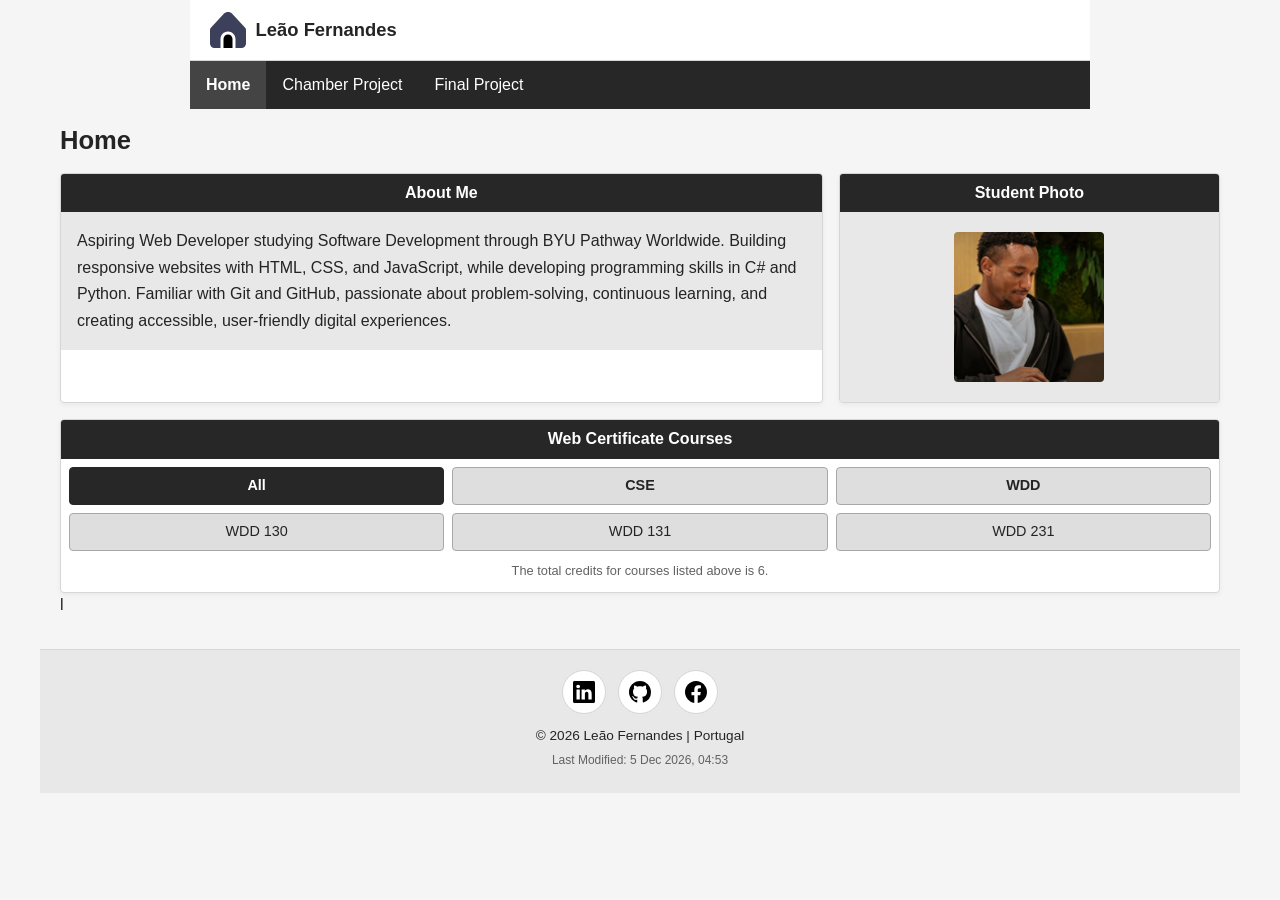
<file: index.html>
<!DOCTYPE html>
<html lang="en">

<head>
    <meta charset="UTF-8">
    <meta name="viewport" content="width=device-width, initial-scale=1.0">

    <title>Course Home Page | Leão Fernandes</title>
    <meta name="description"
        content="Explore Leão Fernandes's web development coursework, projects, and student portfolio.">
    <meta name="author" content="Leão Fernandes">

    <link rel="stylesheet" href="./styles/normalize.css">
    <link rel="stylesheet" href="./styles/base.css">
    <link rel="stylesheet" href="./styles/larger.css">

    <link rel="shortcut icon" href="./images/favicon.ico" type="image/x-icon">

    <meta property="og:title" content="Apple">
    <meta property="og:description"
        content="Discover the innovative world of Apple and shop everything iPhone, iPad, Apple Watch, Mac, and Apple TV, plus explore accessories, entertainment, and expert device support.">
    <meta property="og:url" content="https://www.apple.com/">
    <meta property="og:locale" content="en_US">
    <meta property="og:image"
        content="https://www.apple.com/ac/structured-data/images/open_graph_logo.png?202110180743">
    <meta property="og:type" content="website">
    <meta property="og:site_name" content="Apple">

    <script src="./scripts/base.js" defer></script>
</head>

<body>
    <header class="site-header">
        <a class="site-brand" href="./index.html" aria-label="Home">
            <img src="./images/home.svg" alt="" width="512" height="512">
            <span>Leão Fernandes</span>
        </a>

        <button id="ham-btn" class="hamburguer" type="button" aria-label="Toggle navigation" aria-controls="nav-bar"
            aria-expanded="false"></button>
    </header>

    <nav id="nav-bar" class="navigation" aria-label="Main navigation">
        <ul>
            <li class="current">
                <a href="./index.html" aria-current="page">Home</a>
            </li>
            <li>
                <a href="#">Chamber Project</a>
            </li>
            <li>
                <a href="#">Final Project</a>
            </li>
        </ul>
    </nav>

    <main>
        <h1>Home</h1>

        <div class="sections">

            <section class="card aboutMe">
                <h2>About Me</h2>

                <div class="card-content">
                    <p>
                        Aspiring Web Developer studying Software Development
                        through BYU Pathway Worldwide. Building responsive
                        websites with HTML, CSS, and JavaScript, while
                        developing programming skills in C# and Python.
                        Familiar with Git and GitHub, passionate about
                        problem-solving, continuous learning, and creating
                        accessible, user-friendly digital experiences.
                    </p>
                </div>
            </section>

            <section class="card photo">
                <h2>Student Photo</h2>

                <div class="photo-content">
                    <img src="./images/profile.png" alt="Portrait of Leão Fernandes" width="300" height="300">
                </div>
            </section>

            <section class="card courses">
                <h2>Web Certificate Courses</h2>

                <div class="course-content">
                    <div class="course-filters">
                        <button type="button" class="active" data-filter="all" aria-pressed="true">All</button>

                        <button type="button" data-filter="cse" aria-pressed="false">CSE</button>

                        <button type="button" data-filter="wdd" aria-pressed="false">WDD</button>
                    </div>

                    <div class="course-list">
                        <button type="button" data-category="wdd">
                            WDD 130
                        </button>

                        <button type="button"  id="wdd131" data-category="wdd">
                            WDD 131
                        </button>

                        <button type="button" data-category="wdd">
                            WDD 231
                        </button>
                    </div>

                    <p class="course-credits">
                        The total credits for courses listed above is 6.
                    </p>
                </div>
            </section>

        </div>
        <dialog id="course-details">
        </dialog>l
    </main>

    <footer class="site-footer">
        <div class="icons">
            <a href="#" aria-label="LinkedIn profile">
                <img src="./images/linkedin.svg" alt="" width="22" height="22">
            </a>

            <a href="#" aria-label="GitHub profile">
                <img src="./images/github.svg" alt="" width="22" height="22">
            </a>

            <a href="#" aria-label="X profile">
                <img src="./images/facebook.svg" alt="" width="22" height="22">
            </a>
        </div>

        <p class="copyright">
            © <span id="currentyear"></span>
            Leão Fernandes | Portugal
        </p>

        <p id="lastModified" class="last-modified"></p>
    </footer>
</body>

</html>
</file>
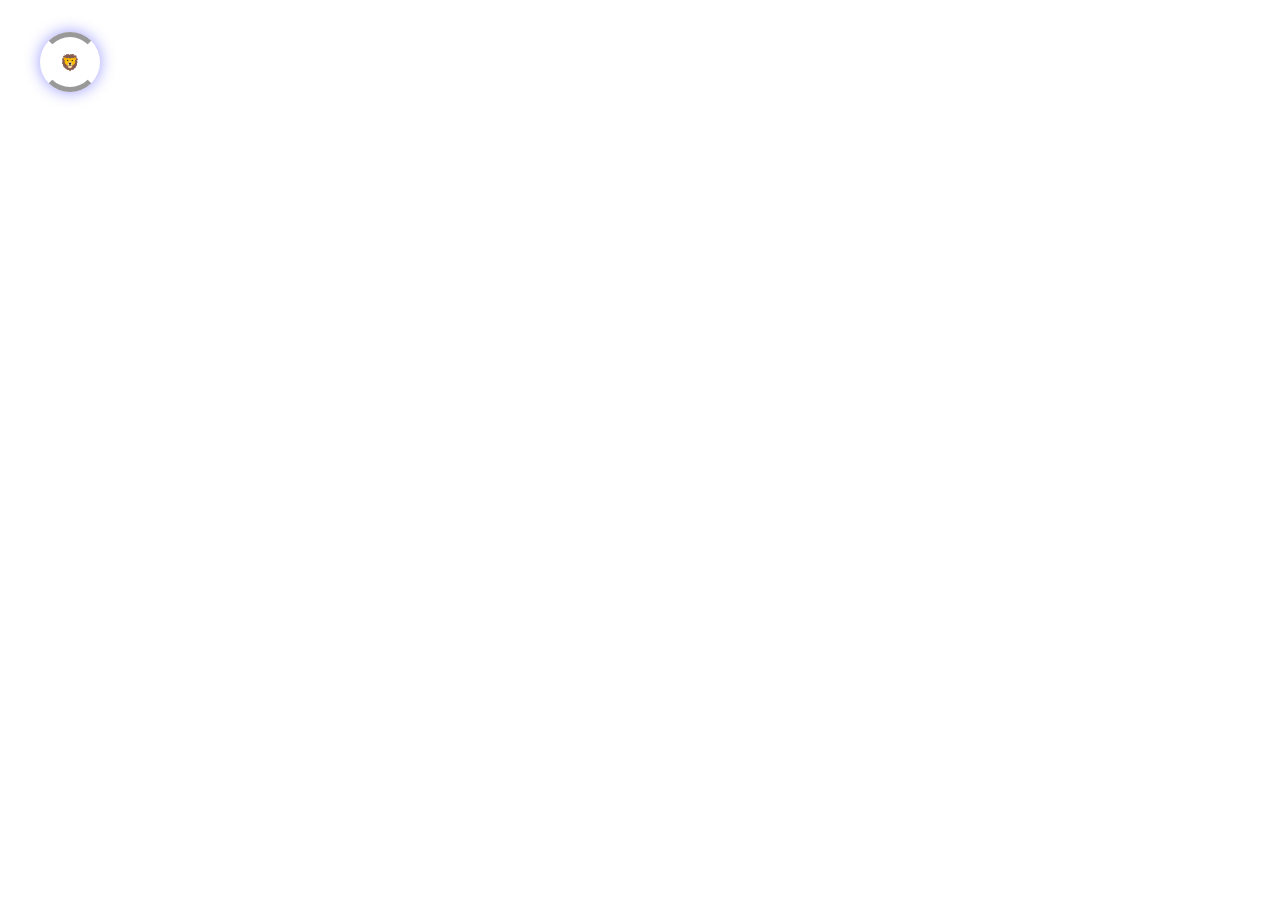
<file: week04/index.html>
<!DOCTYPE html>
<html lang="en">
<head>
    <meta charset="UTF-8">
    <meta name="viewport" content="width=device-width, initial-scale=1.0">
    <title>Document</title>
    <link rel="stylesheet" href="base.css">
</head>
<body>
    <main>
        <div class="loader"></div>
    </main>
</body>
</html>
</file>
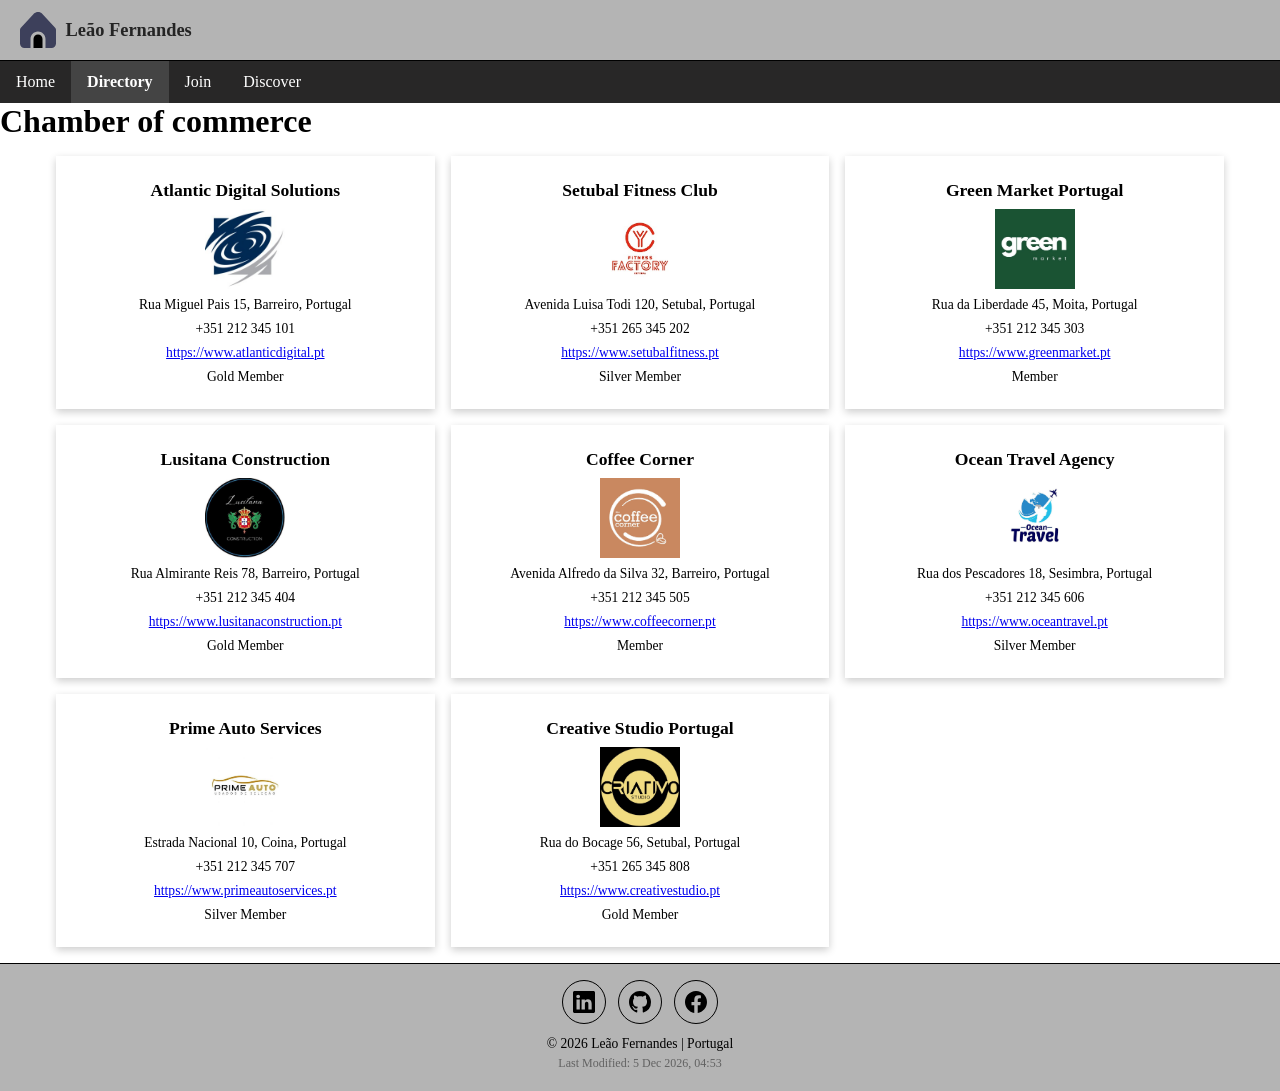
<file: chamber/directory.html>
<!DOCTYPE html>
<html lang="en">

<head>
    <meta charset="UTF-8">
    <meta name="viewport" content="width=device-width, initial-scale=1.0">
    <title>Directory Chamber of Commerce</title>

    <meta name="description"
        content="official page pf chamber of commerce, where you can connect with different business.">
    <meta name="author" content="Leão Fernandes">

    <link rel="shortcut icon" href="./images/favicon.ico" type="image/x-icon">
    <link rel="stylesheet" href="./styles/base.css">
    <link rel="stylesheet" href="./styles/larger.css">
    <script src="./scripts/base.js" defer ></script>

    <meta property="og:title" content="Título da Minha Página">
    <meta property="og:description" content="Breve descrição do conteúdo partilhado no Facebook.">
    <meta property="og:image" content="https://exemplo.com">
    <meta property="og:url" content="https://exemplo.com">
</head>

<body>
    <header class="site-header">
        <a class="site-brand" href="./index.html" aria-label="Home">
            <img
                src="../images/home.svg"
                alt=""
                width="24"
                height="24"
            >
            <span>Leão Fernandes</span>
        </a>

        <button
            id="ham-btn"
            class="hamburguer"
            type="button"
            aria-label="Toggle navigation"
            aria-controls="nav-bar"
            aria-expanded="false"
        ></button>
    </header>
    
    <nav id="nav-bar" class="navigation" aria-label="Main navigation">
        <ul>
            <li>
                <a href="../index.html" aria-current="page">Home</a>
            </li>
            <li class="current">
                <a href="#">Directory</a>
            </li>
            <li>
                <a href="#">Join</a>
            </li>
            <li>
                <a href="#">Discover</a>
            </li>
        </ul>
    </nav>

    <main>
        <h1>Chamber of commerce</h1>
        <div id="cards" class="cards"></div>
    </main>

    <footer>

        <div class="icons">
            <a href="#" aria-label="LinkedIn profile">
                <img src="./images/linkedin.svg" alt="" width="22" height="22">
            </a>

            <a href="#" aria-label="GitHub profile">
                <img src="./images/github.svg" alt="" width="22" height="22">
            </a>

            <a href="#" aria-label="X profile">
                <img src="./images/facebook.svg" alt="" width="22" height="22">
            </a>
        </div>

        <p class="copyright">
            © <span id="currentyear"></span>
            Leão Fernandes | Portugal
        </p>

        <p id="lastModified" class="last-modified"></p>

    </footer>
</body>

</html>
</file>
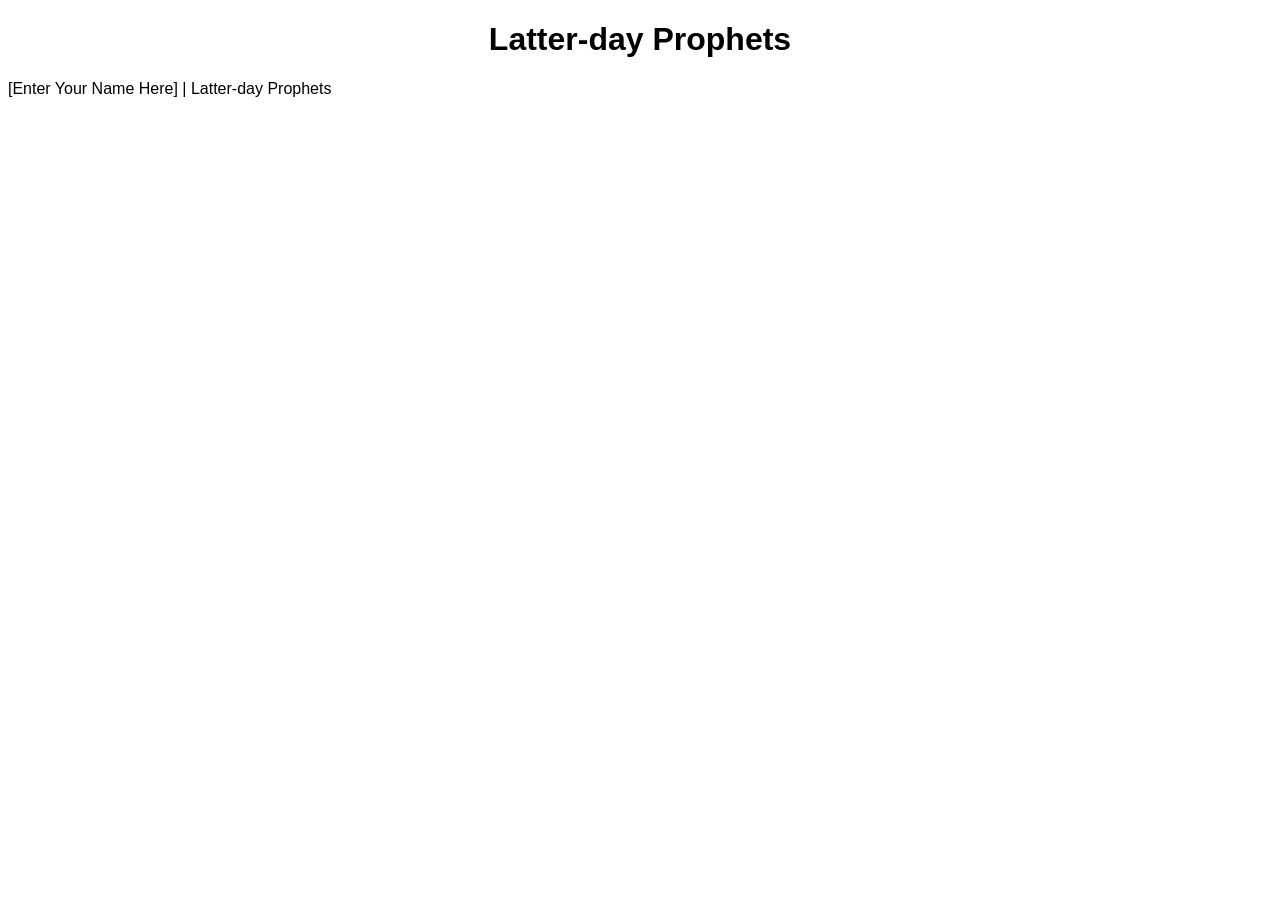
<file: weeko02/prophets.html>
<!DOCTYPE html>
<html lang="en">

<head>
    <meta charset="UTF-8">
    <meta name="viewport" content="width=device-width, initial-scale=1.0">

    <title>Prophets</title>

    <meta name="description" content="Prophet cards information ">
    <meta name="author" content="Leão Fernandes">

    <link rel="stylesheet" href="../styles/prophets.css">
    <script src="../scripts/prophets.js" defer></script>

</head>

<body>
    <header>
        <h1>Latter-day Prophets</h1>
    </header>
    <main>
        <div id="cards" class="cards"></div>
    </main>
    <footer>
        [Enter Your Name Here] | Latter-day Prophets
    </footer>
</body>

</html>
</file>
<file: styles/base.css>
/* ========================================
   1. GLOBAL STYLES
======================================== */

:root {
    --color-primary: #e87a7f;
    --color-primary-dark: #bd535a;
    --color-heading: #282727;
    --color-background: #f5f5f5;
    --color-surface: #ffffff;
    --color-card: #e8e8e8;
    --color-border: #d6d6d6;
    --color-text: #242424;
    --color-muted: #626262;

    --content-width: 900px;
    --card-radius: 4px;
    --space-1: 0.5rem;
    --space-2: 1rem;
    --space-3: 1.5rem;
}

* {
    box-sizing: border-box;
}

body {
    margin: 0;
    color: var(--color-text);
    background-color: var(--color-background);
    font-family: "Gill Sans", "Gill Sans MT", Calibri,
        "Trebuchet MS", sans-serif;
    line-height: 1.5;
}

img {
    display: block;
    max-width: 100%;
    height: auto;
}

button,
a {
    -webkit-tap-highlight-color: transparent;
}

button {
    font: inherit;
}

a {
    color: inherit;
}

:focus-visible {
    outline: 3px solid var(--color-primary-dark);
    outline-offset: 3px;
}

/* ========================================
   2. HEADER
======================================== */

.site-header {
    display: grid;
    grid-template-columns: minmax(0, 1fr) 44px;
    align-items: center;
    gap: var(--space-1);
    max-width: var(--content-width);
    min-height: 60px;
    margin: 0 auto;
    padding: 0.5rem 0.75rem;
    background-color: var(--color-surface);
    border-bottom: 1px solid var(--color-border);
}

.site-brand {
    display: flex;
    align-items: center;
    gap: 0.6rem;
    min-width: 0;
    text-decoration: none;
}

.site-brand img {
    width: 32px;
    height: 32px;
    object-fit: contain;
}

.site-brand span {
    overflow-wrap: anywhere;
    font-size: 1.15rem;
    font-weight: 600;
}

/* ========================================
   3. HAMBURGER BUTTON
======================================== */

.hamburguer {
    display: grid;
    place-items: center;
    width: 44px;
    height: 44px;
    padding: 0;
    color: var(--color-text);
    background: transparent;
    border: 0;
    border-radius: var(--card-radius);
    cursor: pointer;
}

.hamburguer::before {
    content: "\2630";
    font-size: 1.6rem;
    line-height: 1;
}

.hamburguer.show::before {
    content: "\00D7";
    font-size: 2rem;
}

.hamburguer:hover {
    background-color: var(--color-card);
}

/* ========================================
   4. NAVIGATION
======================================== */

.navigation {
    display: none;
    max-width: var(--content-width);
    margin: 0 auto;
    background-color: var(--color-heading);
}

.navigation.show {
    display: block;
}

.navigation ul {
    display: flex;
    flex-direction: column;
    margin: 0;
    padding: 0;
    list-style: none;
}

.navigation a {
    display: block;
    padding: 0.75rem 1rem;
    color: #ffffff;
    text-decoration: none;
    border-bottom: 1px solid #454545;
    transition: background-color 0.2s ease;
}

.navigation li.current a {
    background-color: #444444;
    font-weight: 600;
}

.navigation a:hover {
    background-color: var(--color-primary-dark);
}

/* ========================================
   5. MAIN CONTENT
======================================== */

main {
    max-width: var(--content-width);
    margin: 0 auto;
    padding: 0.5rem 0.75rem 1.5rem;
}

h1 {
    margin: 0 0 var(--space-2);
    font-size: 1.6rem;
    line-height: 1.25;
}

.sections {
    display: grid;
    grid-template-columns: minmax(0, 1fr);
    gap: var(--space-2);
}

#course-details
{
    width: min(90%, 400px);
  background-color: white;
  border: 1px solid black;
  border-radius: 5px;
  box-shadow: 0 0 10px rgb(0 0 0 / 50%);
  padding: 20px;
}

#course-details::backdrop
{
    background-color: rgba(63, 59, 59, 0.5);
}

#course-details button {
  position: absolute;
  top: 23px;
  right: 23px;
  padding: .5rem 1rem;
  border: 1px solid rgb(0 0 0 / 10%);
}

/* ========================================
   6. CARDS
======================================== */

.card {
    min-width: 0;
    overflow: hidden;
    background-color: var(--color-surface);
    border: 1px solid var(--color-border);
    border-radius: var(--card-radius);
    box-shadow: 0 2px 5px rgb(0 0 0 / 5%);
}

.card h2 {
    margin: 0;
    padding: 0.55rem 0.75rem;
    color: #ffffff;
    background-color: var(--color-heading);
    text-align: center;
    font-size: 1rem;
    font-weight: 600;
    line-height: 1.3;
}

.card-content {
    padding: var(--space-2);
    background-color: var(--color-card);
}

.aboutMe p {
    margin: 0;
    line-height: 1.65;
}

/* ========================================
   7. STUDENT PHOTO
======================================== */

.photo-content {
    display: flex;
    justify-content: center;
    align-items: center;
    min-height: 190px;
    padding: var(--space-2);
    background-color: var(--color-card);
}

.photo-content img {
    width: 150px;
    height: 150px;
    object-fit: cover;
    object-position: center;
    border-radius: var(--card-radius);
}

/* ========================================
   8. COURSES
======================================== */

.course-content {
    padding: 0.5rem;
}

.course-filters,
.course-list {
    display: grid;
    grid-template-columns: repeat(3, minmax(0, 1fr));
    gap: 0.5rem;
}

.course-filters {
    margin-bottom: 0.5rem;
}

.course-filters button,
.course-list button {
    min-width: 0;
    padding: 0.45rem 0.25rem;
    color: var(--color-text);
    background-color: #dedede;
    border: 1px solid #a8a8a8;
    border-radius: var(--card-radius);
    cursor: pointer;
    font-size: 0.9rem;
    transition:
        background-color 0.2s ease,
        color 0.2s ease;
}

.course-filters button {
    font-weight: 600;
}

.course-filters button.active {
    color: #ffffff;
    background-color: var(--color-heading);
    border-color: var(--color-heading);
}

.course-filters button:hover,
.course-list button:hover {
    background-color: var(--color-primary);
}

.course-list button[hidden] {
    display: none;
}

.course-credits {
    margin: 0.65rem 0 0.25rem;
    color: var(--color-muted);
    text-align: center;
    font-size: 0.8rem;
}

/* ========================================
   9. FOOTER
======================================== */

.site-footer {
    max-width: var(--content-width);
    margin: 0 auto;
    padding: 1rem 0.75rem;
    background-color: var(--color-card);
    text-align: center;
    border-top: 1px solid var(--color-border);
}

.icons {
    display: flex;
    justify-content: center;
    align-items: center;
    gap: 0.75rem;
    margin-bottom: 0.75rem;
}

.icons a {
    display: grid;
    place-items: center;
    width: 44px;
    height: 44px;
    background-color: var(--color-surface);
    border: 1px solid var(--color-border);
    border-radius: 50%;
    transition:
        background-color 0.2s ease,
        transform 0.2s ease;
}

.icons a:hover {
    background-color: #ffffff;
    transform: translateY(-2px);
}

.icons img {
    width: 22px;
    height: 22px;
}

.copyright,
.last-modified {
    margin: 0.25rem 0;
    font-size: 0.85rem;
}

.last-modified {
    color: var(--color-muted);
    font-size: 0.75rem;
}

/* ========================================
   10. REDUCED MOTION
======================================== */

@media (prefers-reduced-motion: reduce) {
    *,
    *::before,
    *::after {
        scroll-behavior: auto !important;
        transition-duration: 0.01ms !important;
        animation-duration: 0.01ms !important;
        animation-iteration-count: 1 !important;
    }
}
</file>
<file: styles/larger.css>
/* ========================================
   LARGER SCREENS
======================================== */

@media only screen and (min-width: 38rem) {

    /* HEADER */

    .site-header {
        grid-template-columns: minmax(0, 1fr);
        padding: 0.75rem 1.25rem;
    }

    .site-brand img {
        width: 36px;
        height: 36px;
    }

    .hamburguer {
        display: none;
    }

    /* NAVIGATION */

    .navigation,
    .navigation.show {
        display: block;
    }

    .navigation ul {
        flex-direction: row;
    }

    .navigation a {
        border-bottom: none;
    }

    /* MAIN CONTENT */

    main {
        width: 100%;
        max-width: 1200px;
        padding: 1rem 1.25rem 2rem;
    }

    .sections {
        grid-template-columns: minmax(0, 2fr) minmax(0, 1fr);
        gap: 1rem;
        padding: 0;
    }

    .aboutMe {
        grid-column: 1;
    }

    .photo {
        grid-column: 2;
    }

    .courses {
        grid-column: 1 / -1;
    }

    /* FOOTER */

    .site-footer {
        width: 100%;
        max-width: 1200px;
        padding: 1.25rem;
    }
}

/* EXTRA-WIDE SCREENS */

@media only screen and (min-width: 1400px) {
    :root {
        --content-width: 1320px;
    }
}
</file>
<file: week04/base.css>
.loader {
  position: relative; /* positions the gear relative to the loader */
  margin: 2rem;
  width: 50px;  /* width of the loader */
  height: 50px; /* height of the loader */
  border: 5px solid transparent; /* border width */
  border-color: #999 transparent #999 transparent; /* border colors (4 - 2 transparent) */
  border-radius: 50%; /* make it round */
  animation: spin 1.5s linear infinite; /* spin animation with duration and continuous */
  box-shadow: 0 0 1rem rgb(0 0 255 / 40%); /* blueish shadow effect on round div */
}

.loader::after {
  content: '🦁';
  position: absolute;
  top: 50%;
  left: 50%;
  transform: translate(-50%, -50%);
  animation: pulse 1.5s ease-in-out infinite;
}

@keyframes spin {
  100% {transform: rotate(360deg);} /* spin 360 degrees */
}

@keyframes pulse { /* pulse the gear emoji */
  0%, 100% {transform: translate(-50%, -50%) scale(1);} /* scale to 1 */
  50% {transform: translate(-50%, -50%) scale(1.25);} /* scale to 1.25 */
}

.loader-t {
  /* a transition on the transform property replaces the spin animation */
  transition: transform 1.5s linear;
}

.loader-t::after {
  /* a transition replaces the pulse animation, and the gear starts hidden at scale(0) */
  transform: translate(-50%, -50%) scale(0);
  transition: transform 1.5s ease-in-out;
  font-size: 2rem;
}

.loader-t:hover {
  transform: rotate(360deg); /* Rotate on hover */
}

.loader-t:hover::after {
  transform: translate(-50%, -50%) scale(1.5); /* Scale on hover */
}
</file>
<file: chamber/styles/base.css>
/* ========================================
    GENERAL
======================================== */

:root {
    --color-primary: #c0aa00;
    --color-primary-dark: #ffdd00;
    --color-heading: #282727;
    --color-background: #2f0000;
    --color-surface: #b4b4b4;
    --color-card: #e8e8e8;
    --color-border: #000000;
    --color-text: #242424;
    --color-muted: #626262;

    --content-width: 900px;
    --card-radius: 4px;
    --space-1: 0.5rem;
    --space-2: 1rem;
    --space-3: 1.5rem;
}

* {
    padding: 0;
    margin: 0;
    box-sizing: border-box;
}

.site-header {
    display: grid;
    grid-template-columns: minmax(0, 1fr) 44px;
    align-items: center;
    gap: var(--space-1);
    margin: 0 auto;
    padding: 0.5rem 0.75rem;
    background-color: var(--color-surface);
    border-bottom: 1px solid var(--color-border);
}

.site-brand {
    display: flex;
    align-items: center;
    gap: 0.6rem;
    min-width: 0;
    text-decoration: none;
}

.site-brand img {
    width: 32px;
    height: 32px;
    object-fit: contain;
}

.site-brand span {
    overflow-wrap: anywhere;
    font-size: 1.15rem;
    font-weight: 600;
    color: var(--color-text);
}

/* ========================================
    HAMBURGER BUTTON
======================================== */

.hamburguer {
    display: grid;
    place-items: center;
    width: 44px;
    height: 44px;
    padding: 0;
    color: var(--color-text);
    background: transparent;
    border: 0;
    cursor: pointer;
}

.hamburguer::before {
    content: "\2630";
    font-size: 1.6rem;
    line-height: 1;
}

.hamburguer.show::before {
    content: "\00D7";
    font-size: 2rem;
}

.hamburguer:hover {
    background-color: var(--color-card);
}

/* ========================================
    NAVIGATION
======================================== */

.navigation {
    display: none;
    margin: 0 auto;
    background-color: var(--color-heading);
}

.navigation.show {
    display: block;
}

.navigation ul {
    display: flex;
    flex-direction: column;
    margin: 0;
    padding: 0;
    list-style: none;
}

.navigation a {
    display: block;
    padding: 0.75rem 1rem;
    color: #ffffff;
    text-decoration: none;
    border-bottom: 1px solid #454545;
    transition: background-color 0.2s ease;
}

.navigation li.current a {
    background-color: #444444;
    font-weight: 600;
}

.navigation a:hover {
    background-color: var(--color-primary-dark);
}

/* ========================================
    CARDS
======================================== */

#cards {
    display: grid;
    gap: 1rem;
    grid-template-columns: repeat(auto-fit, minmax(320px, 1fr));
    padding: 1rem;
    max-width: 1200px;
    margin: 0 auto;
}

#cards section {
    background-color: white;
    padding: 1.5rem;
    display: flex;
    flex-direction: column;
    align-items: center;
    justify-content: center;
    text-align: center;
    gap: 0.5rem;
    box-shadow: 0 3px 8px rgba(0, 0, 0, 0.2);
}

#cards img {
    width: 120px;
    height: 80px;
    object-fit: contain;
}

#cards h2 {
    font-size: 1.1rem;
}

#cards p,
#cards a {
    font-size: 0.85rem;
}

/* ========================================
    FOOTER
======================================== */


footer {
    padding: 1rem;
    background-color: var(--color-surface);
    text-align: center;
    border-top: 1px solid black;
}

.icons {
    display: flex;
    justify-content: center;
    align-items: center;
    gap: 0.75rem;
    margin-bottom: 0.75rem;
}

.icons a {
    display: grid;
    place-items: center;
    width: 44px;
    height: 44px;
    background-color: var(--color-surface);
    border: 1px solid var(--color-border);
    border-radius: 50%;
    transition:
        background-color 0.2s ease,
        transform 0.2s ease;
}

.icons a:hover {
    background-color: #ffffff;
    transform: translateY(-2px);
}

.icons img {
    width: 22px;
    height: 22px;
}

.copyright,
.last-modified {
    margin: 0.25rem 0;
    font-size: 0.85rem;
}

.last-modified {
    color: var(--color-muted);
    font-size: 0.75rem;
}
</file>
<file: chamber/styles/larger.css>
@media only screen and (min-width: 38rem) {

    /* HEADER */

    .site-header {
        grid-template-columns: minmax(0, 1fr);
        padding: 0.75rem 1.25rem;
    }

    .site-brand img {
        width: 36px;
        height: 36px;
    }

    .hamburguer {
        display: none;
    }

    /* NAVIGATION */

    .navigation,
    .navigation.show {
        display: block;
    }

    .navigation ul {
        flex-direction: row;
    }

    .navigation a {
        border-bottom: none;
    }
}
</file>
<file: styles/prophets.css>
body {
	font-family: Roboto, sans-serif;
}

h1 {
	text-align: center;
}

h2 {
	margin: 1rem 0;
	text-shadow: 0 0 30px #111;
}

.cards {
	display: grid;
	grid-gap: 0.5rem;
	grid-template-columns: repeat(auto-fit, minmax(320px, 1fr));
}

section {
	margin: 0.5rem;
	padding: 0.5rem;
	background-color: #eee;
	border: 1px solid rgb(0 0 0 / 10%);
	display: flex;
	flex-direction: column;
	align-items: center;
}

img {
	width: auto;
	max-width: 325px;
	box-shadow: 0 0 30px #777;
	height: 200px;
	border: 1px solid #111;
}
</file>
